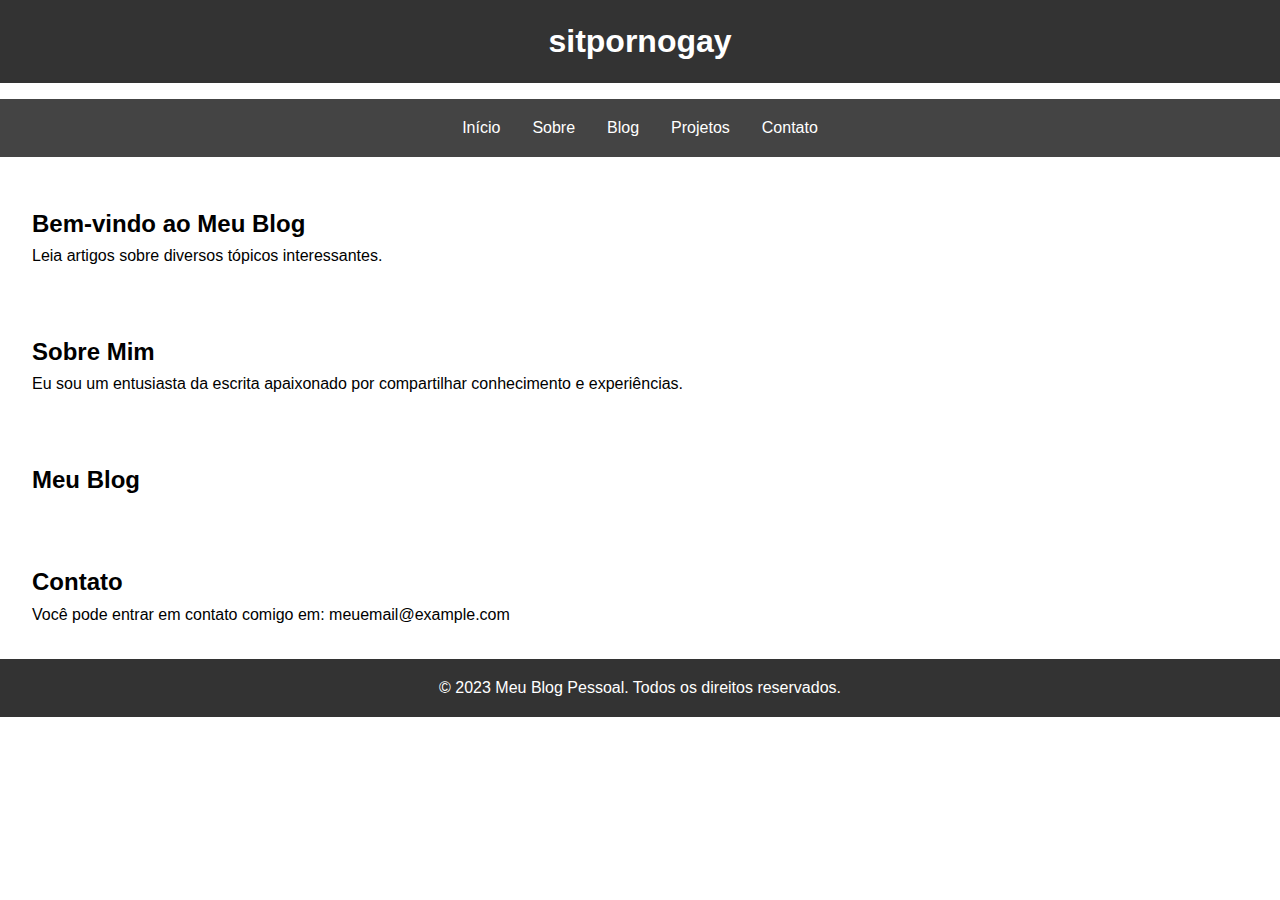
<file: index.html>
<!DOCTYPE html>
<html lang="en">
<head>
    <meta charset="UTF-8">
    <meta name="viewport" content="width=device-width, initial-scale=1.0">
    <link rel="stylesheet" href="style.css">
    <title>Meu Blog</title>
</head>
<body>
    <header>
        <h1>sitpornogay</h1>
    </header>

    <nav>
        <ul>
            <li><a href="#inicio">Início</a></li>
            <li><a href="#sobre">Sobre</a></li>
            <li><a href="#blog">Blog</a></li>
            <li><a href="projetos.html">Projetos</a></li>
            <li><a href="#contato">Contato</a></li>
        </ul>
    </nav>

    <section id="inicio">
        <h2>Bem-vindo ao Meu Blog</h2>
        <p>Leia artigos sobre diversos tópicos interessantes.</p>
    </section>

    <section id="sobre">
        <h2>Sobre Mim</h2>
        <p>Eu sou um entusiasta da escrita apaixonado por compartilhar conhecimento e experiências.</p>
    </section>

    <section id="blog">
        <h2>Meu Blog</h2>
        <!-- Adicione postagens do blog aqui -->
    </section>

    <section id="contato">
        <h2>Contato</h2>
        <p>Você pode entrar em contato comigo em: meuemail@example.com</p>
    </section>

    <footer>
        <p>&copy; 2023 Meu Blog Pessoal. Todos os direitos reservados.</p>
    </footer>
</body>
</html>
</file>
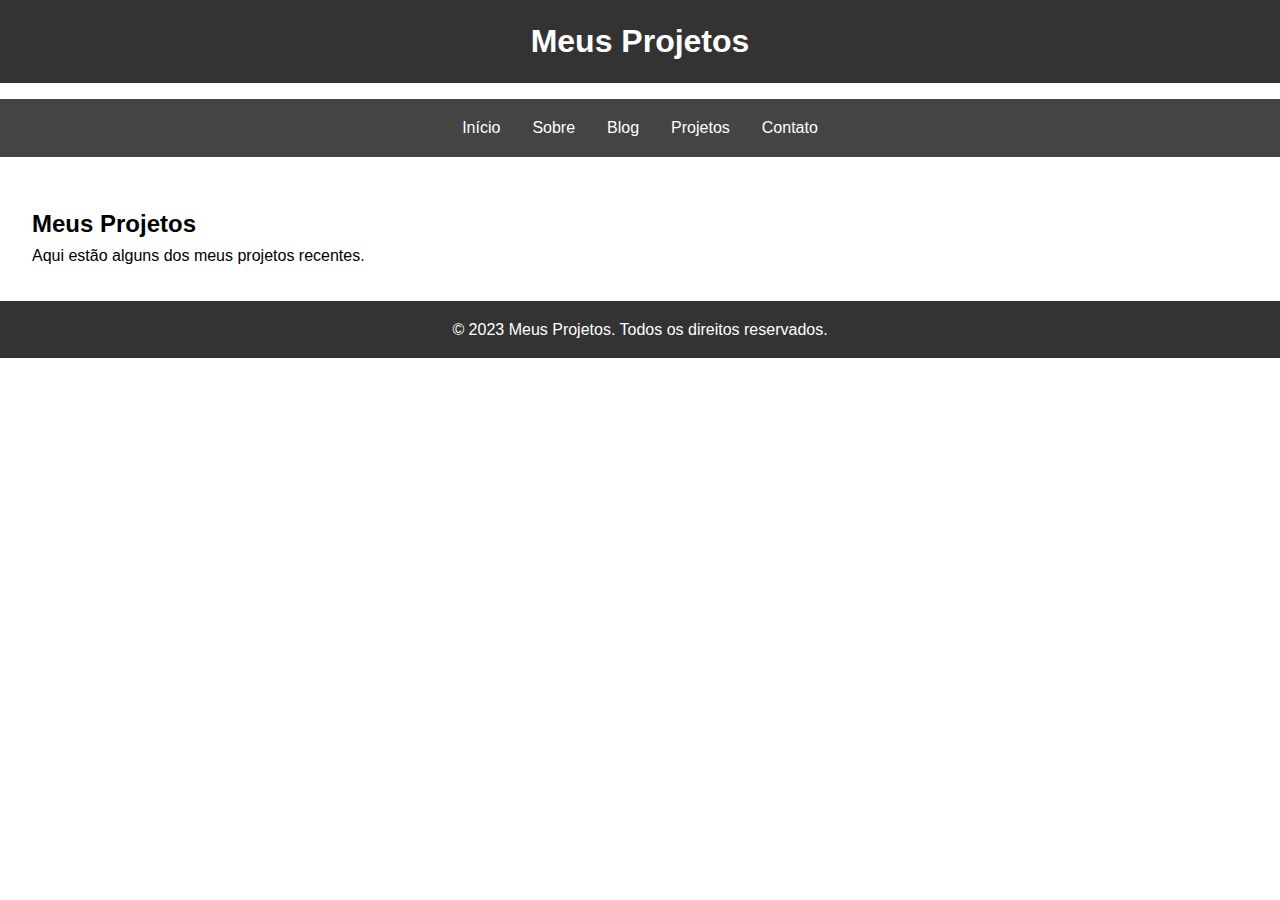
<file: projetos.html>
<!DOCTYPE html>
<html lang="en">
<head>
    <meta charset="UTF-8">
    <meta name="viewport" content="width=device-width, initial-scale=1.0">
    <link rel="stylesheet" href="style.css">
    <title>Meus Projetos</title>
</head>
<body>
    <header>
        <h1>Meus Projetos</h1>
    </header>

    <nav>
        <ul>
            <li><a href="index.html">Início</a></li>
            <li><a href="#sobre">Sobre</a></li>
            <li><a href="#blog">Blog</a></li>
            <li><a href="#projetos">Projetos</a></li>
            <li><a href="#contato">Contato</a></li>
        </ul>
    </nav>

    <section id="projetos">
        <h2>Meus Projetos</h2>
        <p>Aqui estão alguns dos meus projetos recentes.</p>
        <!-- Adicione detalhes dos seus projetos aqui -->
    </section>

    <footer>
        <p>&copy; 2023 Meus Projetos. Todos os direitos reservados.</p>
    </footer>
</body>
</html>
</file>
<file: style.css>
/* Reset de estilos básicos */
body, h1, h2, p {
    margin: 0;
    padding: 0;
}

/* Estilos globais */
body {
    font-family: Arial, sans-serif;
    line-height: 1.6;
}

header {
    background: #333;
    color: #fff;
    text-align: center;
    padding: 1rem;
}

nav ul {
    list-style: none;
    display: flex;
    justify-content: center;
    background: #444;
    padding: 1rem;
}

nav a {
    color: #fff;
    text-decoration: none;
    padding: 1rem;
}

section {
    padding: 2rem;
}

footer {
    text-align: center;
    background: #333;
    color: #fff;
    padding: 1rem;
}
</file>
